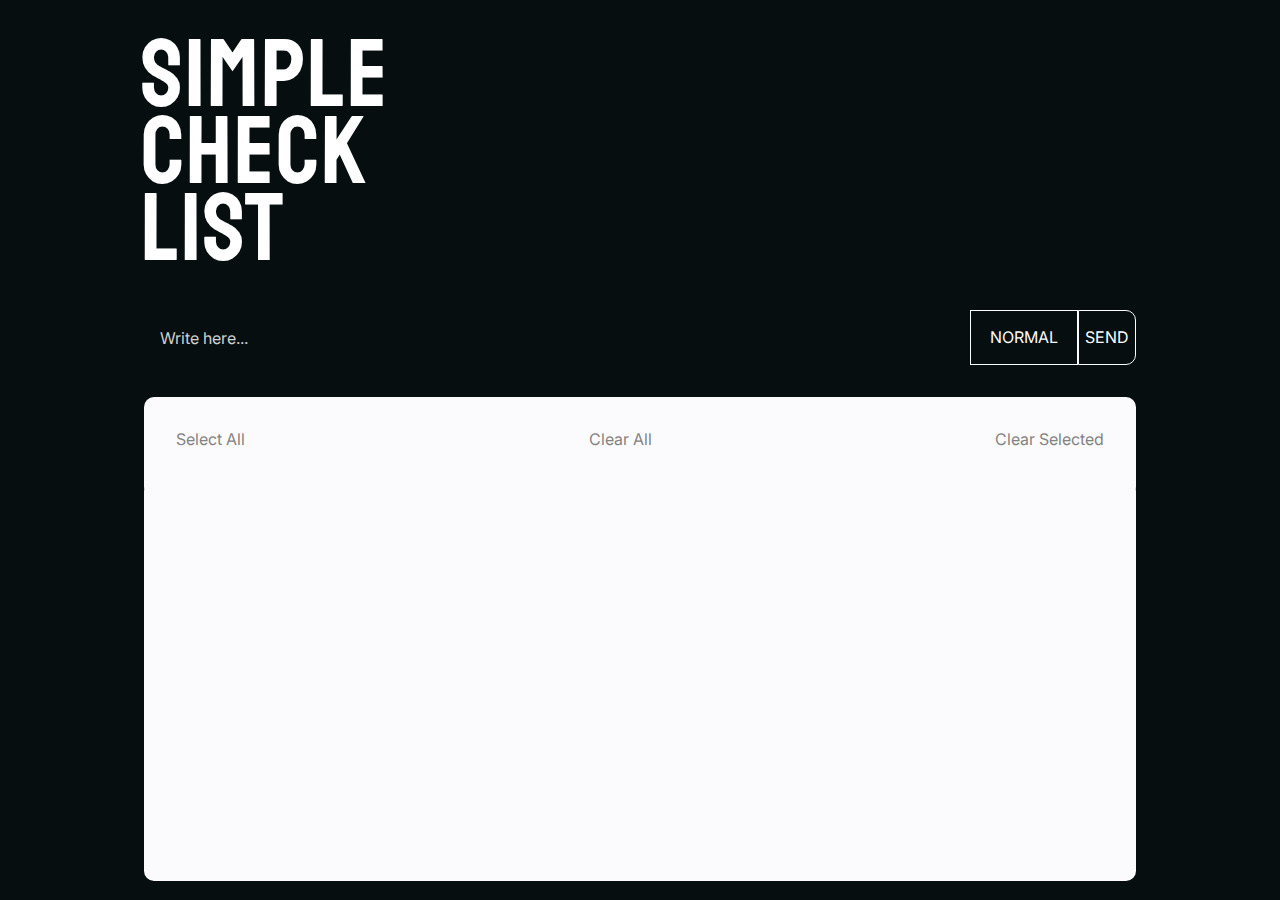
<file: index.html>
<!DOCTYPE html>
<html lang="es">
  <head>
    <meta charset="UTF-8" />
    <meta http-equiv="X-UA-Compatible" content="IE=edge" />
    <meta name="viewport" content="width=device-width, initial-scale=1.0" />
    <link rel="stylesheet" href="./style/style.css" />
    <link rel="preconnect" href="https://fonts.googleapis.com" />
    <link rel="preconnect" href="https://fonts.gstatic.com" crossorigin />
    <link
      rel="stylesheet"
      href="https://fonts.googleapis.com/css2?family=Bayon&family=Inter&display=swap"
    />
    <title>Simple Check List</title>
  </head>
  <body>
    <header>
      <h1>
        SIMPLE <br />
        CHECK <br />
        LIST
      </h1>
    </header>

    <main>
      <div class="noise"></div>
      <div id="Orange" class="gradient animation"></div>
      <section id="escribirTareas">
        <form id="formularioTareas" autocomplete="off">
          <div id="Form">
            <input
              type="text"
              id="tarea"
              name="tarea"
              placeholder="Write here..."
              spellcheck="false"
              maxlength="60"
            />
            <input
              type="checkbox"
              id="categoriaImportante"
              name="categoria"
              value="importante"
            />
            <label for="categoriaImportante" id="NORMAL">NORMAL</label>
            <button id="SEND" type="submit">SEND</button>
          </div>
        </form>
      </section>

      <section id="ClearMenu">
        <input type="checkbox" id="SelectAll" />
        <label for="SelectAll" id="SelectAllLabel">Select All</label>
        <button type="button" id="DeleteAll"></button>
        <label for="DeleteAll" id="DeleteAllLab">Clear All</label>
        <button type="reset" id="eliminarHechas"></button>
        <label for="eliminarHechas" id="eliminarHechasLab"
          >Clear Selected</label
        >
      </section>

      <section id="listaDeTareas"></section>
    </main>

    <script src="./js/src.js"></script>
  </body>
</html>
</file>
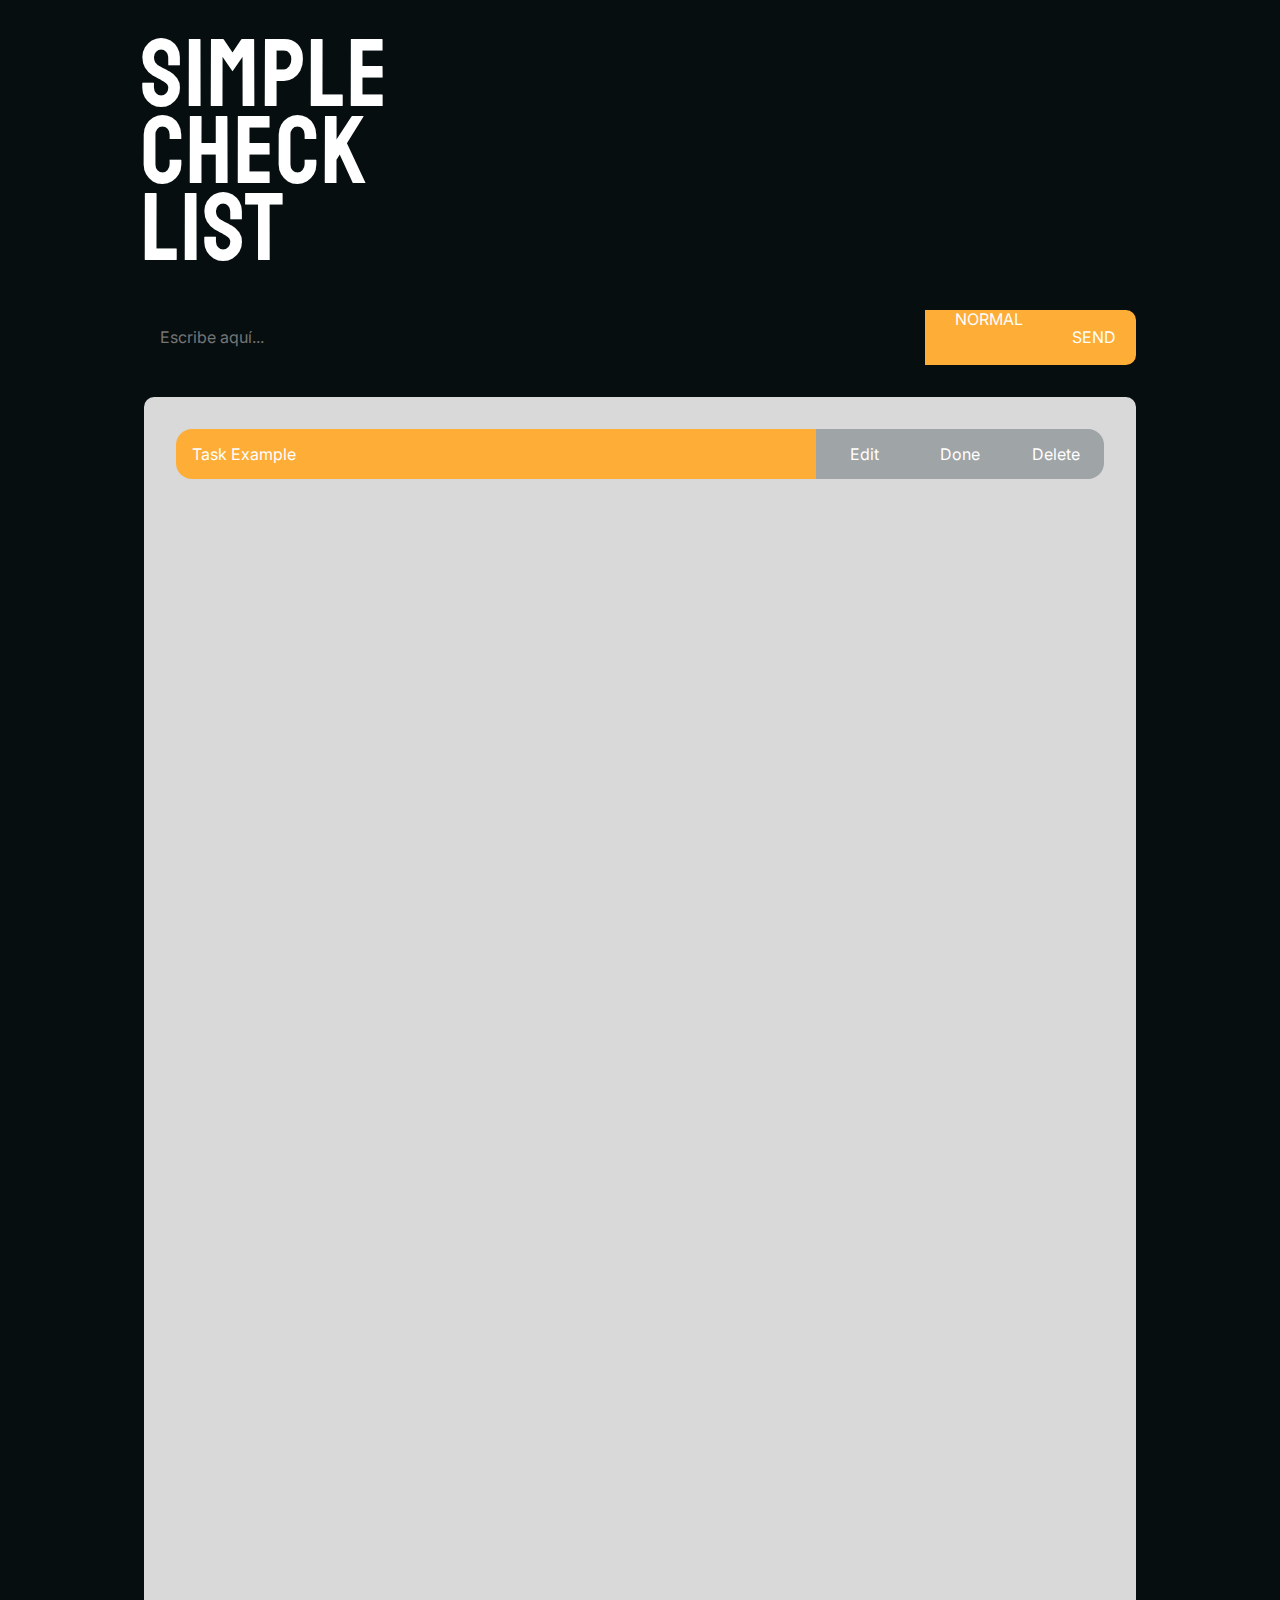
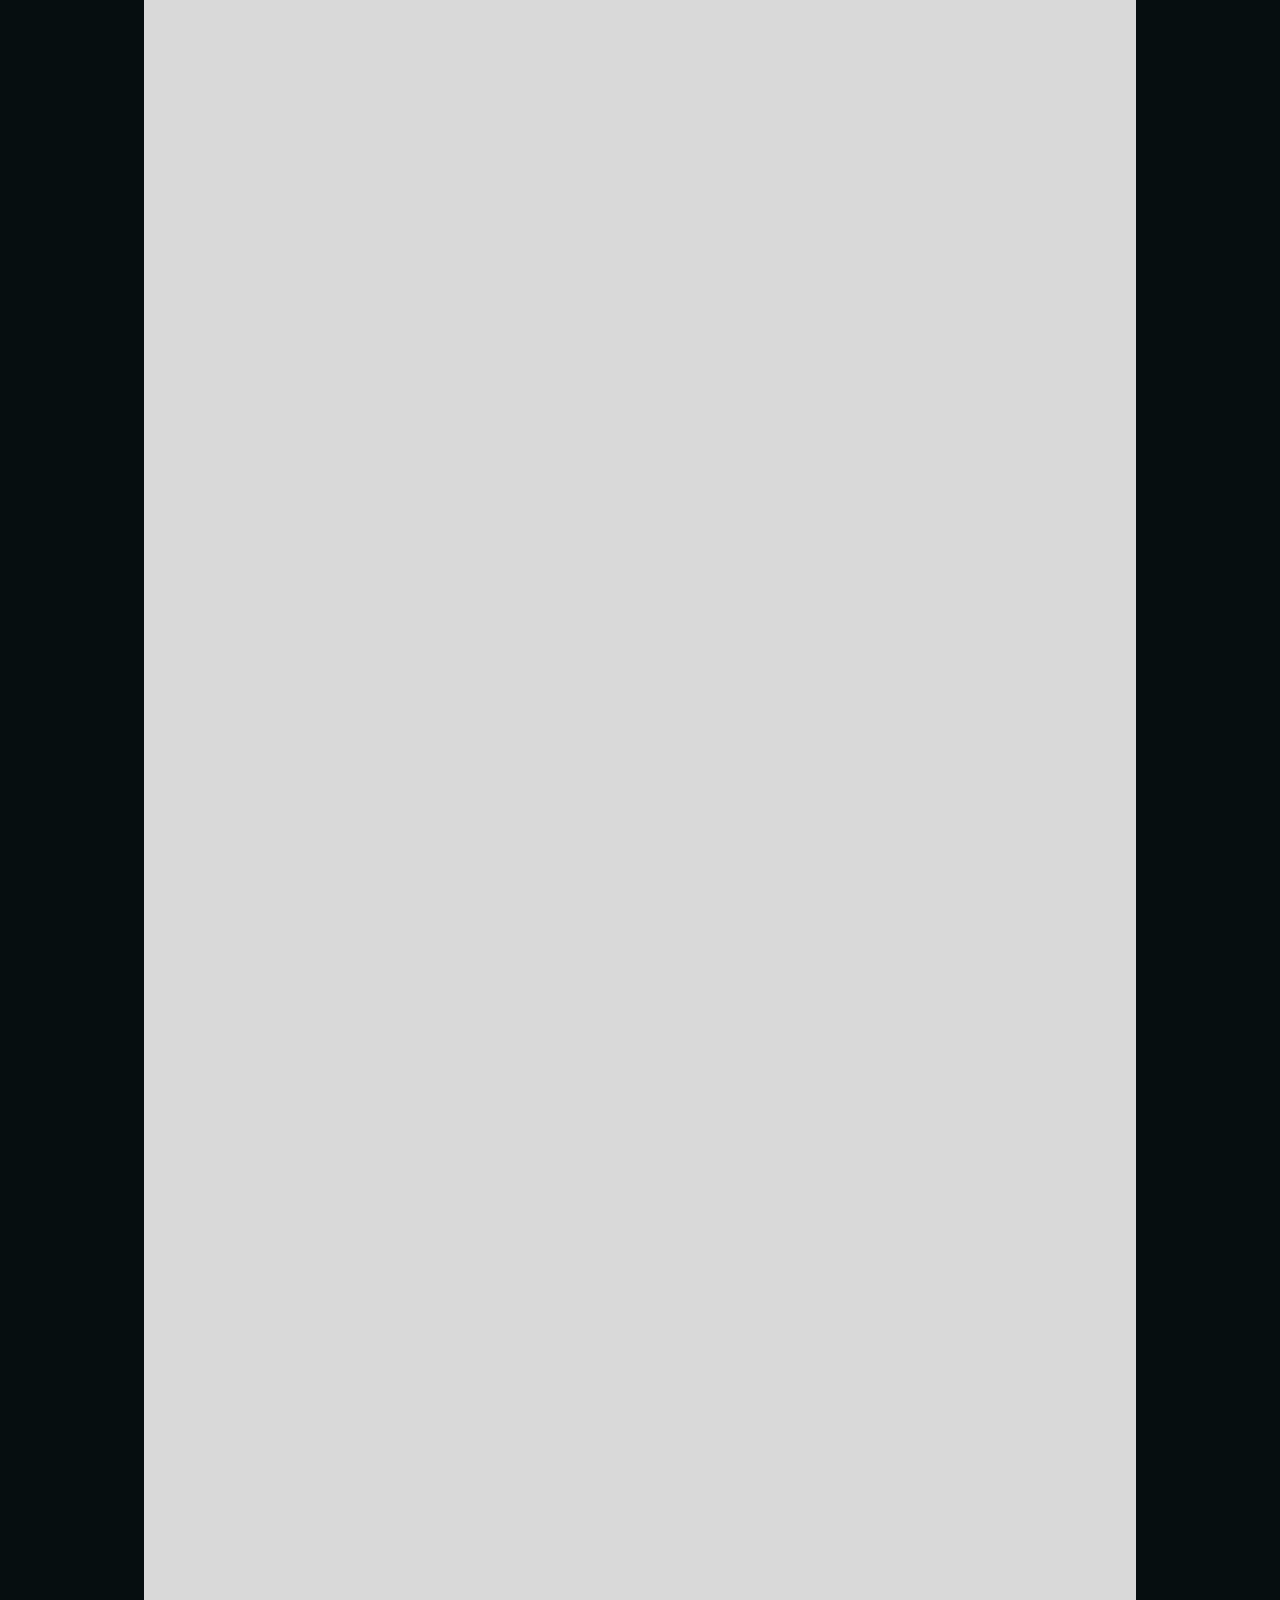
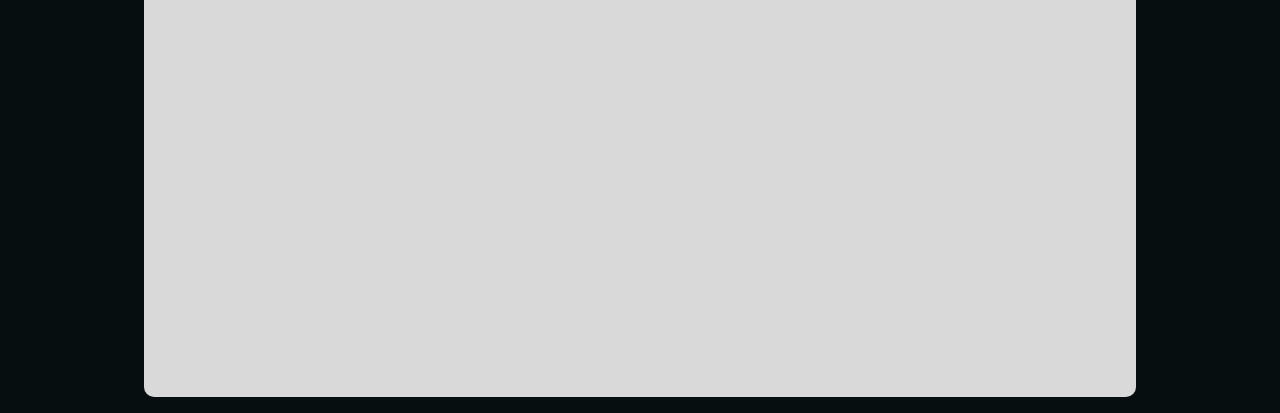
<file: ARTURO/Index.html>
<!DOCTYPE html>
<html lang="en">
  <head>
    <meta charset="UTF-8" />
    <meta http-equiv="X-UA-Compatible" content="IE=edge" />
    <meta name="viewport" content="width=device-width, initial-scale=1.0" />
    <title>Simple Check List</title>
    <link rel="stylesheet" href="./css/style.css" />
    <link rel="preconnect" href="https://fonts.googleapis.com" />
    <link rel="preconnect" href="https://fonts.gstatic.com" crossorigin />
    <link
      href="https://fonts.googleapis.com/css2?family=Bayon&family=Inter&display=swap"
      rel="stylesheet"
    />
  </head>
  <body>
    <header>
      <h1>
        SIMPLE <br />
        CHECK <br />
        LIST
      </h1>
    </header>

    <main>
      <section id="Write">
        <form id="formulario"></form>
        <input
          type="text"
          id="TaskItem"
          name="Task"
          placeholder="Escribe aquí..."
          maxlength="140"
        />
        <input type="checkbox" id="switch" /><label id="NORMAL" for="switch"
          >NORMAL</label
        >
        <input id="SENDB" type="submit" value="SEND" />
      </section>
      <section class="TaskList">
        <div id="Tasks">
          <div class="Task">
            <div class="Content">
              <input type="text" class="Text" value="Task Example" readonly />
              <div class="TaskActions">
                <button id="Edit">Edit</button>
                <button id="Done">Done</button>
                <button id="Delete">Delete</button>
              </div>
            </div>
          </div>
        </div>
      </section>
    </main>
    <script src="./js/Tasks.js"></script>
  </body>
</html>
</file>
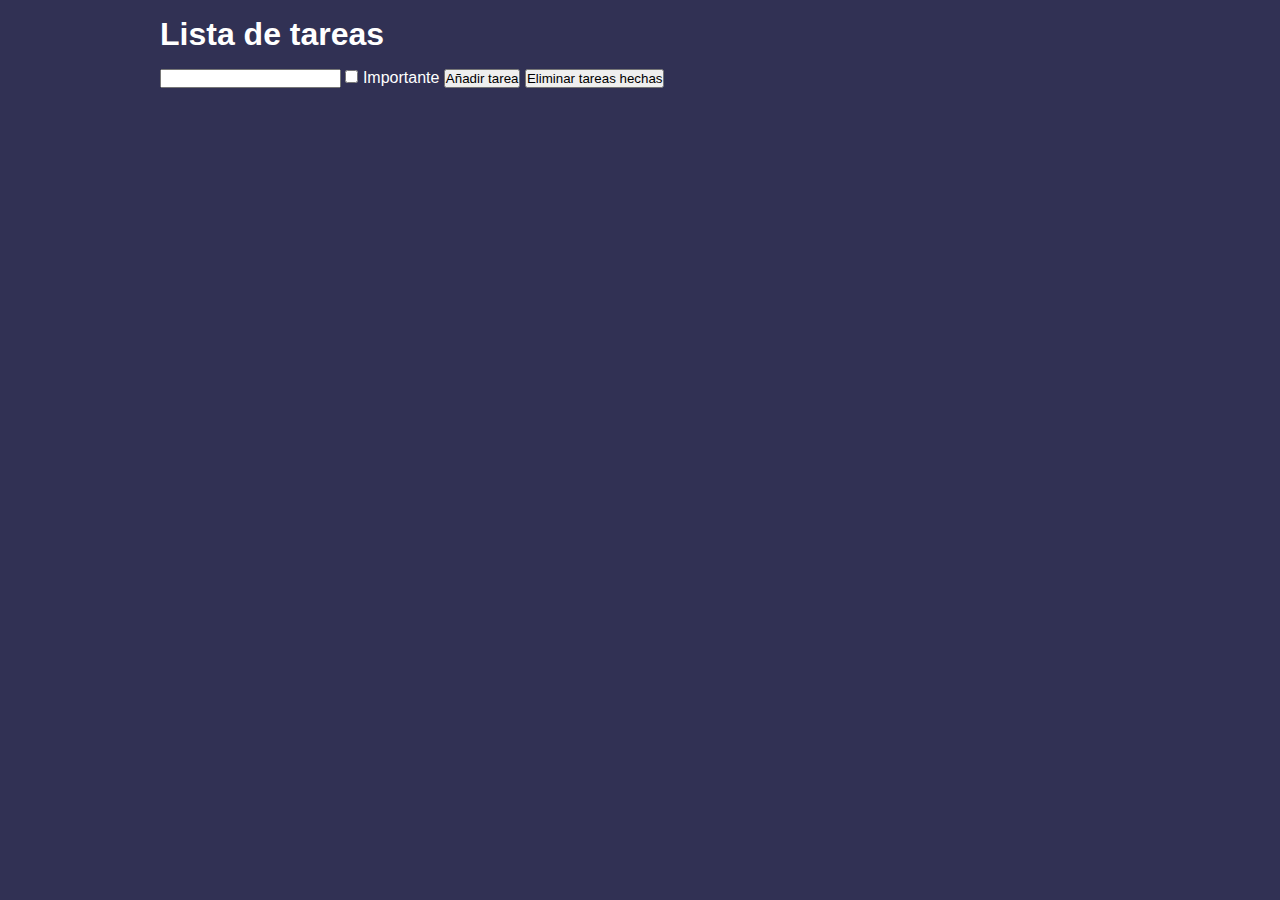
<file: FABIO/index.html>
<!DOCTYPE html>
<html lang="es">
  <head>
    <meta charset="UTF-8" />
    <meta http-equiv="X-UA-Compatible" content="IE=edge" />
    <meta name="viewport" content="width=device-width, initial-scale=1.0" />
    <link rel="stylesheet" href="./style/style.css" />
    <title>Lista de tareas</title>
  </head>
  <body>
    <header>
      <h1>Lista de tareas</h1>
    </header>

    <main>
      <section id="escribirTareas">
        <form id="formularioTareas">
          <input type="text" id="tarea" name="tarea" />

          <input
            type="checkbox"
            id="categoriaImportante"
            name="categoria"
            value="importante"
          />
          <label for="importante">Importante</label>

          <button type="submit">Añadir tarea</button>

          <button type="reset" id="eliminarHechas">
            Eliminar tareas hechas
          </button>
        </form>
      </section>

      <section id="listaDeTareas">
        <!-- <div class="tarea">
                <label for="checkbox">Hecha</label>
                <input type="checkbox" name="checkbox" class="checkbox"  />
                <h4 class="textoTarea">Ir al banco</h4>
                <p class="categoriaTarea">Importante</p>
                <h5 class="fecha">Fecha</h5>
            </div>
            <div class="tarea hecha">
                <label for="checkbox">Hecha</label>
                <input type="checkbox" name="checkbox" class="checkbox" />
                <h4 class="textoTarea">Comprar el pan</h4>
                <p class="categoriaTarea"></p>
            </div> -->
      </section>
    </main>

    <script src="./js/src.js"></script>
  </body>
</html>
</file>
<file: FABIO/style/style.css>
* {
    box-sizing: border-box;
    margin: 0;
    padding: 0;
    font-family: sans-serif;
}

body {
    background-color:  #313154;
    color: #FFF;
}

header, main {
    width: 75%;
    margin: 0 auto;
}

    header > h1 {
        margin-top: 1rem;
    }

    main > section#escribirTareas {
        margin-top: 1rem;
    }

    main > section#escribirTareas > form#formularioTareas > input#categoriaNormal {
        display: none;
    }

    main > section#listaDeTareas {
        margin-top: 1rem;
    }

        /* TAREA CREADA, ES A FUTURO */

        main > section#listaDeTareas > div.tarea {
            margin-top: 1rem;
        }

        main > section#listaDeTareas > div.hecha > h4.textoTarea {
            text-decoration: line-through;
        }

        main > section#listaDeTareas > div.tarea > p.categoriaTarea {
            text-decoration: underline;
            color: lightcoral;
        }
</file>
<file: style/style.css>
/* Reseteo de estilos */
@import url(normalyze.css);

/* GENERALES */

* {
  margin: 0;
  padding: 0;
  box-sizing: border-box;
  --coolwhite: #fbfbfd;
  --coolgrey: #2b3031;
  --coolorange: #fead37;
  --coolblue: #0071e3;
  --coolblack: #070e10;
}

/* GENERALES: BODY */

body {
  background-color: var(--coolblack);
  overflow-x: hidden;
}

body::selection {
  background: #fead37;
  color: #ffffff;
}

/* GENERALES: TEXTOS */

h1 {
  all: unset;
  font-family: "Bayon", sans-serif;
  display: flex;
  margin-top: 3%;
  margin-left: 11%;
  margin-bottom: 2%;
  color: #ffffff;
  font-size: 96px;
  letter-spacing: 2px;
  line-height: 0.8;
  user-select: none;
}

/* GENERALES: INPUTS */

button {
  cursor: pointer;
}

input {
  padding: 1rem;
  font-family: "Inter", sans-serif;
}

input[type="text"] {
  all: unset;
}

input[type="text"]::placeholder {
  color: rgba(255, 255, 255, 0.822);
}

input::selection {
  background: var(--coolwhite);
  color: var(--coolblack);
}

#categoriaImportante {
  opacity: 0%;
  margin: 0;
  background-color: #fff;
}

/* MAIN */

main {
  display: flex;
  flex-direction: column;
  width: 80%;
  margin: 0 auto;
}

/* FORM */

#Form {
  display: flex;
  margin: 1rem;
  min-height: 3.4rem;
  border-radius: 10px;
  transition: 0.2s;
}

#Form:hover {
  box-shadow: -1px 0 13px 1px #fbfbfd9a;
  border: 1px var(--coolwhite);
  transform: scale(1.01);
}

#tarea {
  color: hsl(0, 0%, 100%);
  line-height: 100%;
  width: 86%;
  padding: 1rem;
  font-family: "Inter", sans-serif;
  user-select: none;
}

button[type="submit"] {
  text-align: center;
  transition: tramsform, box-shadow 0.2s;
  width: 5%;
  color: white;
  border: solid 1px var(--coolwhite);
  background: transparent;
  border-radius: 0px 10px 10px 0px;
  font-family: "Inter", sans-serif;
  min-width: 3.6rem;
}

button[type="submit"]:hover {
  cursor: pointer;
  transform: scale(1.03);
  box-shadow: 0 0 2px 1px var(--coolwhite);
  backdrop-filter: blur(10px);
  margin-left: 1px;
}

button[type="reset"] {
  cursor: pointer;
}

#NORMAL {
  width: 9%;
  display: flex;
  justify-content: center;
  align-items: center;
  font-family: "Inter", sans-serif;
  transition: transform box-shadow 0.2s;
  color: var(--coolwhite);
  min-width: 6.8rem;
  border: 1px solid var(--coolwhite);
  z-index: -1;
}

#NORMAL::selection {
  user-select: none;
}

#NORMAL:hover {
  cursor: pointer;
  transform: scale(1.03);
  box-shadow: 0 0 2px 1px var(--coolwhite);
  margin-right: 2px;
  border: 1px solid var(--coolwhite);
  backdrop-filter: blur(10px);
}

#categoriaImportante {
  display: none;
}

/* ANIMACIONES DEL CLICK */

input:checked + #NORMAL {
  color: var(--coolorange);
  border: 1px solid var(--coolwhite);
}

.click {
  animation-duration: 0.2s;
  animation-name: click;
}

@keyframes click {
  0% {
    transform: scale(1.03);
  }
  50% {
    transform: scale(0.96);
    opacity: 83%;
  }
  100% {
    transform: scale(1);
  }
}

/* SECTION: CLEAR MENU */

#ClearMenu {
  display: flex;
  justify-content: space-between;
  align-items: center;
  background-color: var(--coolwhite);
  border-radius: 10px;
  height: 6.25rem;
  margin: 1rem;
  padding: 2rem;
  padding-top: 1rem;
  font-family: "Inter", sans-serif;
  margin-bottom: -2rem;
}

#SelectAllLabel {
  cursor: pointer;
  border: none;
  background: transparent;
  font-family: "Inter", sans-serif;
  color: #838383;
  transition: 0.005s;
  user-select: none;
}

#eliminarHechas,
#DeleteAll {
  display: none;
}

#eliminarHechasLab,
#DeleteAllLab {
  cursor: pointer;
  border: none;
  background: transparent;
  font-family: "Inter", sans-serif;
  color: #838383;
  transition: 0.005s;
  user-select: none;
}

#eliminarHechasLab:hover,
#DeleteAllLab:hover {
  color: var(--coolblue);
  font-weight: 550;
}

#SelectAll:checked + label {
  color: var(--coolblue);
  font-weight: 550;
}

#SelectAll {
  cursor: pointer;
  display: none;
}

/* SECTION: LISTA DE TAREAS */

.tarea {
  display: flex;
  margin: 1rem;
  transition: 0.2s;
  background-color: var(--coolgrey);
  color: #fff;
  padding: 1rem;
  border-radius: 1rem;
}

.ImpTarea {
  background-color: var(--coolorange);
}

.hecha {
  animation: opacity 0.2s forwards;
  transform: translateY(-3%) translateX(1%);
  box-shadow: -4px 4px 4px rgba(59, 59, 59, 0.308);
}

@keyframes opacity {
  0% {
    text-decoration: none;
    opacity: 100%;
  }
  100% {
    opacity: 77%;
  }
}

.tarea:hover {
  transform: translateY(-2%) translateX(-0.1%);
  box-shadow: -4px 4px 4px rgba(59, 59, 59, 0.308);
}

.tarea > .textoTarea {
  margin: 0.5rem;
  overflow: hidden;
}

.tarea > h4 {
  flex-grow: 2;
  min-height: 1.3rem;
  overflow-wrap: break-word;
}

.hecha > h4 {
  animation: line 0.2s forwards;
}

@keyframes line {
  0% {
    text-decoration: none;
    opacity: 100%;
  }
  100% {
    text-decoration: line-through;
    text-decoration-thickness: 3px;
    opacity: 77%;
  }
}

.tarea > h5 {
  align-self: center;
  min-width: 5.5rem;
}

.tarea > input.checkbox,
.tareahecha > input.checkbox {
  /* REST ESTILOS POR DEFECTO DE LOS NAVEGADORES */
  -webkit-appearance: none;
  -moz-appearance: none;
  -o-appearance: none;
  appearance: none;
  cursor: pointer;
  align-self: center;
  min-width: 20px;
  min-height: 20px;
  max-height: 20px;
  max-width: 20px;
  border: 3px solid white;
  border-radius: 2rem;
}

.tarea > input.checkbox:checked,
.tareahecha > input.checkbox:checked {
  background: white;
}

#listaDeTareas {
  background-color: var(--coolwhite);
  border-radius: 10px;
  min-height: 25rem;
  padding: 2rem;
  margin: 1rem;
  font-family: "Inter", sans-serif;
}

/* BACKGROUND */

@supports (filter: blur()) {
  @media (min-width: 1366px) and (max-width: 1920px) {
    @keyframes rotate {
      0% {
        opacity: 0%;
        transform: scale(1);
      }
      100% {
        opacity: 100%;
        transform: scale(5);
      }
    }

    @keyframes rotateinv {
      0% {
        opacity: 100%;
        transform: scale(5);
      }
      100% {
        opacity: 0%;
        transform: scale(1);
      }
    }

    .animation {
      --speed: 1s;
      animation: rotate var(--speed) ease-in-out forwards;
    }

    .animationinv {
      --speed: 1s;
      animation: rotateinv var(--speed) ease-in-out forwards;
    }
    .gradient {
      will-change: auto;
      opacity: 0%;
      --size: 200px;
      width: var(--size);
      height: var(--size);
      background: var(--coolorange);
      border-radius: 20rem;
      position: absolute;
      top: 16.7rem;
      left: 10rem;
      z-index: -90;
      filter: blur(3rem);
      overflow: hidden;
    }

    .noise {
      mix-blend-mode: multiply;
      opacity: 60%;
      background-image: url(./Noise.svg);
      height: 100%;
      width: 100%;
      position: fixed;
      z-index: -1;
      top: 0;
      left: 0;
      filter: brightness(80%) contrast(140%);
    }
  }
}

/* Estilos para movil */

@media (max-width: 420px) {
  #ClearMenu {
    font-size: 0.85rem;
    padding: 1rem;
  }
  #listaDeTareas {
    padding: 0rem;
  }
}
</file>
<file: ARTURO/css/style.css>
/* Reseteo de estilos */

@import url(normalyze.css);
* {
  margin: 0;
  padding: 0;
  box-sizing: border-box;
}

/* Textos y selecciones de textos */
body {
  background-color: #070e10;
}

body::selection {
  background: #fead37;
  color: #ffffff;
}

h1 {
  all: unset;
  display: flex;
  margin-top: 3%;
  margin-left: 11%;
  margin-bottom: 2%;
  color: #ffffff;
  font-family: "Bayon", sans-serif;
  font-size: 96px;
  letter-spacing: 2px;
  line-height: 0.8;
  /*Seleccion quitada*/
  user-select: none;
}

h2 {
  color: #000000;
  font-family: "Inter", sans-serif;
  font-size: 10px;
}

/*Inputs*/

button {
  cursor: pointer;
}

input {
  all: unset;
  padding: 1rem;
  font-family: "Inter", sans-serif;
}

input::selection {
  background: #fead37;
  color: #ffffff;
}

main {
  display: flex;
  flex-direction: column;
  width: 80%;
  margin: 0 auto;
}

#TaskItem {
  color: #ffffff;
  width: 94%;
}
#Write {
  display: flex;
  margin: 1rem;
  border-radius: 10px;
  transition: transform 0.2s;
}

#Write:hover {
  box-shadow: 0 0 13px 1px #d9d9d98f;
  transform: scale(1.01);
}

input[type="submit"]:hover {
  cursor: pointer;
  transform: scale(1.03);
  box-shadow: 0 0 5px 1px #fead37;
}

input[type="submit"] {
  text-align: center;
  transition: 0.2s;
  width: 3%;
  min-width: 3rem;
  color: #ffffff;
  border: solid 2px #fead37;
  background-color: #fead37;
  border-radius: 0px 10px 10px 0px;
  font-family: "Inter", sans-serif;
}

label {
  width: 3%;
  text-align: center;
  font-family: "Inter", sans-serif;
  transition: 0.2s;
  color: #ffffff;
  min-width: 8rem;
  background: #fead37;
  margin-right: -1px;
}
label::selection {
  background-color: transparent;
}
label.content {
  text-align: center;
}

label:hover {
  cursor: pointer;
  transform: scale(1.03);
  box-shadow: 0 0 5px 1px #fead37;
}

input:checked + label {
  text-decoration: underline;
  background: #070e10;
}

input:checked + label:hover {
  cursor: pointer;
  transform: scale(1);
  box-shadow: 0 0 2px 0.1px #fead37;
}

/* Animaciones del menú */

.click {
  animation-duration: 0.2s;
  animation-name: click;
}

@keyframes click {
  0% {
    transform: scale(1.03);
  }
  50% {
    transform: scale(0.95);
    opacity: 83%;
  }
  100% {
    transform: scale(1);
  }
}

/*Estilos para las tareas */

.TaskList {
  background-color: #d9d9d9;
  border-radius: 10px;
  height: 200rem;
  padding: 2rem;
  margin: 1rem;
  font-family: "Inter", sans-serif;
}

.Task {
  display: flex;
  flex-direction: column;
  align-content: center;
  background-color: #d9d9d9;
}

.Content:hover {
  transform: translateY(-2%) translateX(-0.1%);
  box-shadow: -4px 4px 4px rgba(59, 59, 59, 0.308);
}

#Tasks {
  background-color: #d9d9d9;
  border-radius: 1rem;
}

#Tasks .Task {
  border-radius: 1rem;
  margin-bottom: 1rem;
}

.Content {
  background-color: #d9d9d9;
  display: flex;
  border-radius: 1rem;
  transition: 0.2s;
}

.TaskActions {
  display: flex;
  flex-direction: row;
  background-color: #d9d9d9;
}

#Delete {
  border-radius: 0rem 1rem 1rem 0rem;
}

#Edit,
#Done,
#Delete {
  color: #ffffff;
  background-color: #0e202549;
  border-style: none;
  width: 100%;
  min-width: 6rem;
  transition: filter 0.1s;
  transition: transform 0.1s;
}

button#Delete:hover,
button#Edit:hover,
button#Done:hover {
  transform: scale(1.01);
  filter: drop-shadow(2px 2px 3px rgba(59, 59, 59, 0.308));
}

#Tasks .Task .Content .Text {
  background-color: #fead37;
  color: #ffffff;
  border-radius: 1rem;
  font-size: 1rem;
  width: 100%;
  display: block;
  border-radius: 1rem 0rem 0rem 1rem;
}
</file>
